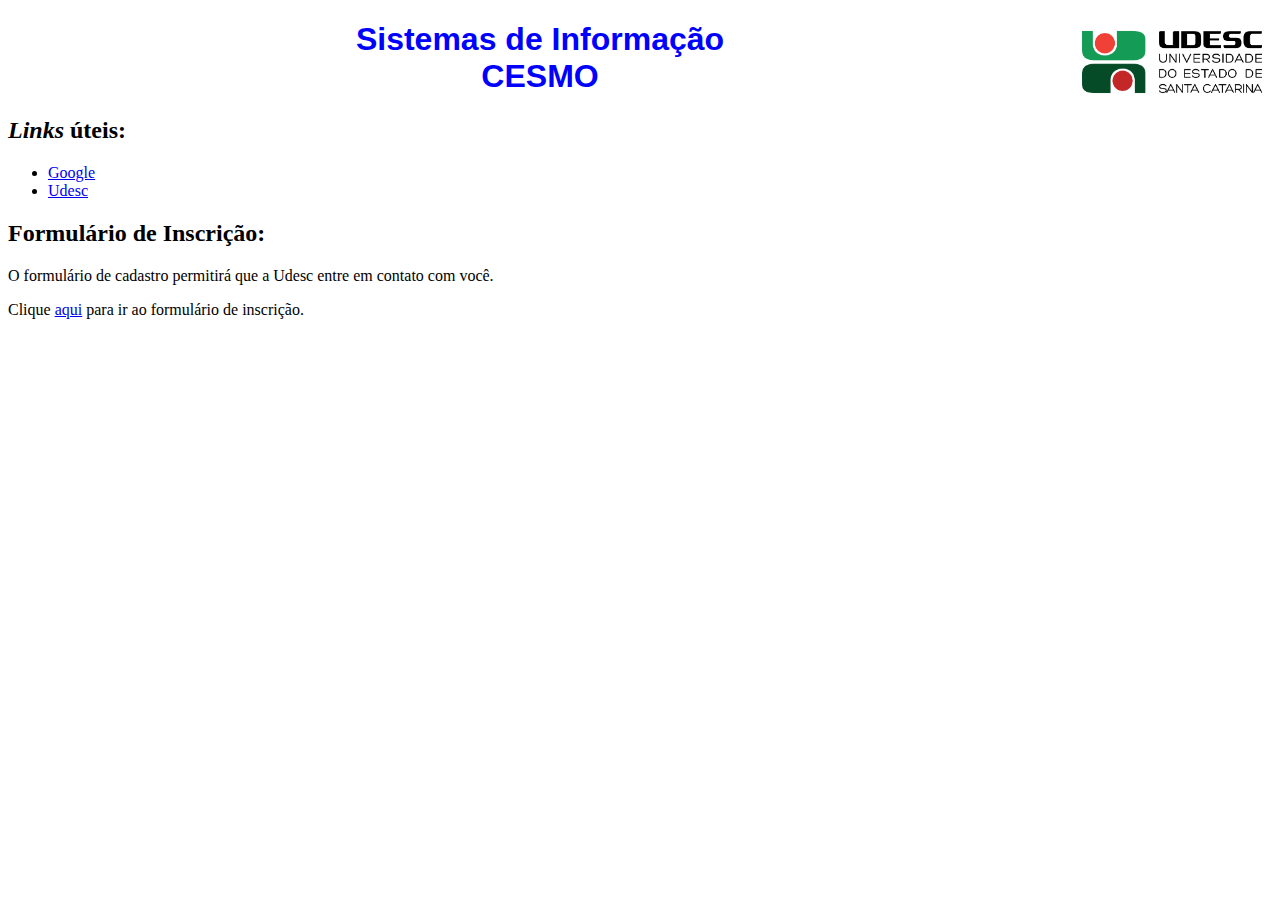
<file: front-end/index.html>
<!DOCTYPE html>
<html lang="pt-BR">
<head>
<meta charset="UTF-8">
<meta name="viewport" content="width=device-width, initial-scale=1.0">
<title>Página de Apresentação</title>
<link rel="stylesheet" href="assets/css/style.css">
<style> 
img {
float: right;
}
h1 {
color: blue;
font-family: Arial, Helvetica, sans-serif;
font-weight: bolder;
text-align: center;
}
</style>
</head>
<body>
<h1>
<h1
<hr>
<img src="assets/img/udesc.jpg" alt="Logotipo da Udesc" srcset="" width="200px"> Sistemas de Informação
<br> CESMO
<h2><i>Links</i> úteis:</h2>
<ul>
<li>
<a href="https://www.google.com/" target="_blank">Google</a>
</li>
<li>
<a href="https://www.udesc.br/">Udesc</a>
</li>
</ul>
<h2>Formulário de Inscrição: </h2>
<p>
    O formulário de cadastro permitirá que a Udesc entre em contato com você.
</p>
<p>
    Clique <a href="./formulario.html">aqui</a> para ir ao formulário de inscrição.
</p>
</body>
</html>
</file>
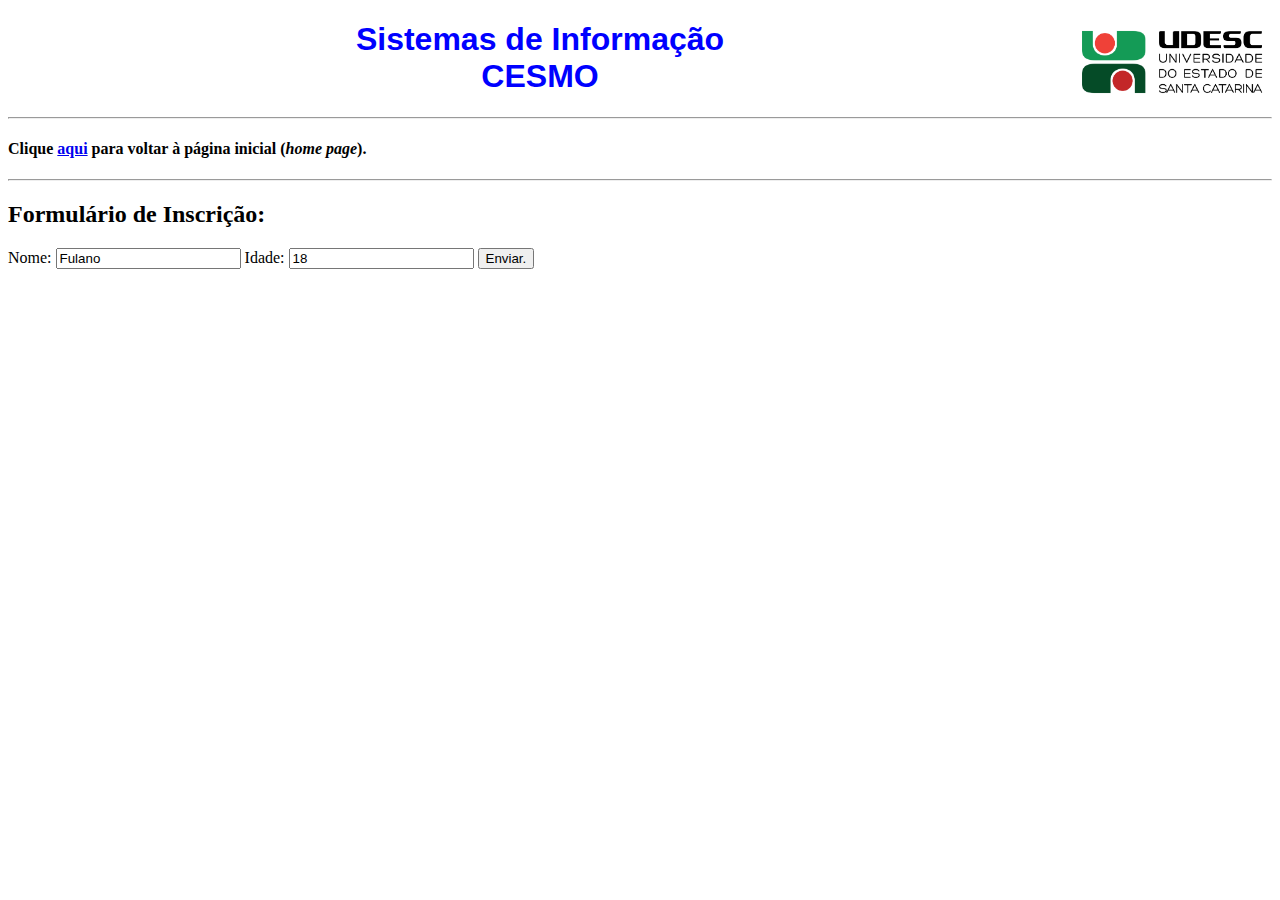
<file: front-end/formulario.html>
<!DOCTYPE html>
<html lang="pt-BR">
<head>
<meta charset="UTF-8">
<meta name="viewport" content="width=device-width, initial-scale=1.0">
<title>Formulário de Cadastro</title>
<link rel="stylesheet" href="assets/css/style.css">
</head>
<body>
<h1>
<img src="assets/img/udesc.jpg" alt="Logotipo da Udesc" srcset="" width="200px"> Sistemas de Informação
<br> 
CESMO
</h1>
<hr>
<h4>
Clique <a href="index.html">aqui</a> para voltar à página inicial (<i>home page</i>).
</h4>
<hr>
<h2>Formulário de Inscrição: </h2>
<form action="../back-end/processa_form.php">
Nome:
<input type="text" name="nome" id="" value="Fulano">
Idade:
<input type="number" name="idade" id="" value="18">
<button type="submit">Enviar.</button>
</form>
</body>
</html>
</file>
<file: front-end/assets/css/style.css>
img {
float: right;
}
h1 {
color: blue;
font-family: Arial, Helvetica, sans-serif;
font-weight: bolder;
text-align: center;
}
</file>
